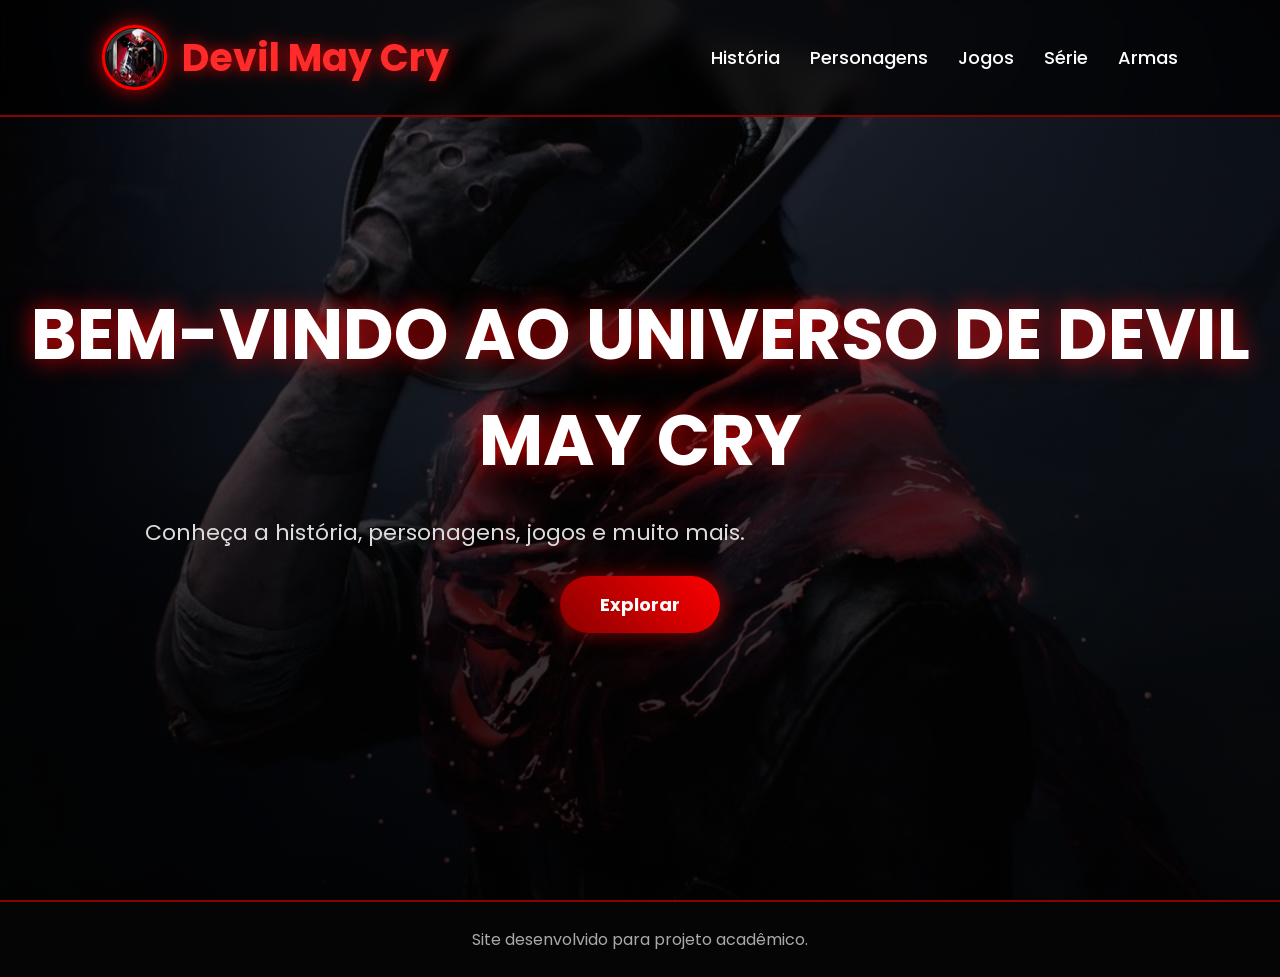
<file: index.html>
<!DOCTYPE html>
<html lang="pt-br">

<head>
    <meta charset="UTF-8">
    <meta name="viewport" content="width=device-width, initial-scale=1.0">
    <title>Devil May Cry</title>
    <link rel="icon" href="imagens/logo.png">
    <link rel="stylesheet" href="css/style.css">
</head>

<body>

    <header>

        <div class="logo_area">

            <div class="logo">
                <img src="imagens/logo.png" alt="logo Devil May Cry">
            </div>

            <h1>Devil May Cry</h1>

        </div>

        <div class="menu_mobile">

            <div class="line"></div>
            <div class="line"></div>
            <div class="line"></div>

        </div>

        <nav>

            <ul>

                <li><a href="pages/historia.html">História</a></li>

                <li><a href="pages/personagens.html">Personagens</a></li>

                <li><a href="pages/jogos.html">Jogos</a></li>

                <li><a href="pages/serie.html">Série</a></li>

                <li><a href="pages/armas.html">Armas</a></li>

            </ul>

        </nav>

    </header>

    <main>

<section class="banner">

    <div class="slider">

        <img src="imagens/banner_dante.jpg" alt="">
        <img src="imagens/banner_vergil.jpg" alt="">
        <img src="imagens/banner_nero.jpg" alt="">

    </div>

    <div class="banner_content">

        <h2>BEM-VINDO AO UNIVERSO DE DEVIL MAY CRY</h2>

        <p>
            Conheça a história, personagens, jogos e muito mais.
        </p>

        <a href="pages/historia.html" class="btn">
            Explorar
        </a>

    </div>

</section>

    </main>

    <footer>
        <p>Site desenvolvido para projeto acadêmico.</p>
    </footer>

    <script src="js/script.js"></script>

</body>

</html>
</file>
<file: css/style.css>
@import url('https://fonts.googleapis.com/css2?family=Poppins:wght@300;400;600;700&display=swap');

* {
    margin: 0;
    padding: 0;
    box-sizing: border-box;
    font-family: 'Poppins', sans-serif;
}

body {
    background: linear-gradient(to bottom, #050505, #111);
    color: white;
    overflow-x: hidden;
}

header {
    width: 100%;
    padding: 25px 8%;

    display: flex;
    justify-content: space-between;
    align-items: center;

    position: fixed;
    top: 0;
    left: 0;

    background: rgba(0, 0, 0, 0.7);
    backdrop-filter: blur(10px);

    border-bottom: 2px solid #8b0000;

    z-index: 1000;
}

.logo_area {
    display: flex;
    align-items: center;
    gap: 15px;
}

.logo {
    width: 65px;
    height: 65px;

    border-radius: 50%;
    overflow: hidden;

    border: 3px solid #ff0000;

    box-shadow: 0 0 20px rgba(255, 0, 0, 0.8);

    background-color: #111;

    display: flex;
    justify-content: center;
    align-items: center;
}

.logo img {
    width: 100%;
    height: 100%;

    object-fit: cover;
}

header h1 {
    font-size: 38px;

    color: #ff2a2a;

    text-shadow: 0 0 15px rgba(255, 0, 0, 0.8);
}

nav ul {
    display: flex;
    list-style: none;
    gap: 30px;
}

nav ul li a {
    text-decoration: none;

    color: white;

    font-size: 18px;
    font-weight: 500;

    position: relative;

    transition: 0.3s;
}

nav ul li a::after {
    content: '';

    width: 0%;
    height: 2px;

    background: #ff0000;

    position: absolute;
    left: 0;
    bottom: -5px;

    transition: 0.3s;
}

nav ul li a:hover {
    color: #ff3b3b;
}

nav ul li a:hover::after {
    width: 100%;
}

.banner{
    width: 100%;
    height: 100vh;

    position: relative;

    overflow: hidden;

    display: flex;
    justify-content: center;
    align-items: center;
}

.slider{
    display: flex;

    width: 300%;
    height: 100%;

    position: absolute;
    top: 0;
    left: 0;

    transition: transform 1s ease-in-out;
}

.slider img{
    width: 100vw;
    height: 100vh;

    object-fit: cover;

    flex-shrink: 0;
}

.slider::after{
    content: '';

    position: absolute;
    inset: 0;

    background:
    linear-gradient(rgba(0,0,0,0.6),
    rgba(0,0,0,0.85));
}

.banner_content{
    position: relative;

    z-index: 2;

    text-align: center;

    padding: 20px;
}

.banner h2 {
    font-size: 70px;

    margin-bottom: 20px;

    text-transform: uppercase;

    text-shadow: 0 0 25px rgba(255, 0, 0, 0.8);
}

.banner p {
    max-width: 850px;

    font-size: 22px;
    line-height: 1.7;

    color: #ddd;

    margin-bottom: 40px;
}

.btn {
    padding: 16px 40px;

    background: linear-gradient(45deg, #8b0000, #ff0000);

    color: white;
    text-decoration: none;

    border-radius: 50px;

    font-size: 18px;
    font-weight: bold;

    box-shadow: 0 0 20px rgba(255, 0, 0, 0.5);

    transition: 0.4s;
}

.btn:hover {
    transform: scale(1.08);

    box-shadow: 0 0 30px rgba(255, 0, 0, 1);

    background: linear-gradient(45deg, #ff0000, #ff3c3c);
}

.page_banner {
    width: 100%;
    height: 45vh;

    display: flex;
    justify-content: center;
    align-items: center;

    text-align: center;

    background:
        linear-gradient(rgba(0, 0, 0, 0.7), rgba(0, 0, 0, 0.9)),
        url('../imagens/dmc_banner.jpg');

    background-size: cover;
    background-position: center;
}

.page_banner h2 {
    font-size: 55px;

    text-shadow: 0 0 20px rgba(255, 0, 0, 0.8);
}

.character_card,
.game_card,
.weapon_card,
.series_card,
.history_card {
    width: 85%;

    margin: 60px auto;

    display: flex;
    align-items: center;
    gap: 40px;

    background: rgba(255, 255, 255, 0.05);

    border: 1px solid rgba(255, 255, 255, 0.1);

    border-radius: 20px;

    padding: 30px;

    backdrop-filter: blur(10px);

    box-shadow: 0 0 20px rgba(255, 0, 0, 0.15);
}

.character_card img,
.game_card img,
.weapon_card img,
.series_card img,
.history_card img {
    width: 350px;

    border-radius: 15px;

    object-fit: cover;
}

.character_text,
.game_text,
.weapon_text,
.series_text,
.history_text {
    flex: 1;
}

.character_text h2,
.game_text h2,
.weapon_text h2,
.series_text h2,
.history_text h2 {
    font-size: 35px;

    margin-bottom: 20px;

    color: #ff3b3b;
}

.character_text p,
.game_text p,
.weapon_text p,
.series_text p,
.history_text p {
    font-size: 18px;

    line-height: 1.8;

    color: #ddd;
}

.reverse {
    flex-direction: row-reverse;
}

footer {
    background: #050505;

    text-align: center;

    padding: 25px;

    border-top: 2px solid #8b0000;

    color: #aaa;
}

.menu_mobile {
    display: none;

    flex-direction: column;
    gap: 6px;

    cursor: pointer;
}

.menu_mobile .line {
    width: 30px;
    height: 3px;

    background-color: white;

    border-radius: 5px;

    transition: 0.3s;
}

@media(max-width: 900px) {

    header {
        flex-direction: column;
        gap: 20px;
    }

    .menu_mobile {
        display: flex;
    }

    nav {
        position: absolute;

        top: 120px;
        right: -100%;

        width: 250px;
        height: 320px;

        background: rgba(0, 0, 0, 0.95);

        backdrop-filter: blur(10px);

        border-left: 2px solid #8b0000;

        transition: 0.5s;
    }

    nav.active {
        right: 0;
    }

    nav ul {
        flex-direction: column;

        padding: 40px;
    }

    nav ul li {
        margin-bottom: 20px;
    }

    .banner h2 {
        font-size: 45px;
    }

    .banner p {
        font-size: 18px;
    }

    .page_banner h2 {
        font-size: 40px;
    }

    .character_card,
    .game_card,
    .weapon_card,
    .series_card,
    .history_card {
        flex-direction: column;
        text-align: center;
    }

    .character_card img,
    .game_card img,
    .weapon_card img,
    .series_card img,
    .history_card img {
        width: 100%;
    }

    .character_card,
    .game_card,
    .weapon_card,
    .series_card {

        opacity: 0;

        transform: translateY(80px);

        transition: 1s;
    }

    .show {
        opacity: 1;
        transform: translateY(0);
    }

}

.character_card img {
    width: 300px;
    height: 400px;
    object-fit: contain; 
    background-color: transparent; 
    border-radius: 15px;
}
.banner{ 
    transition: background-image 1s ease; }
</file>
